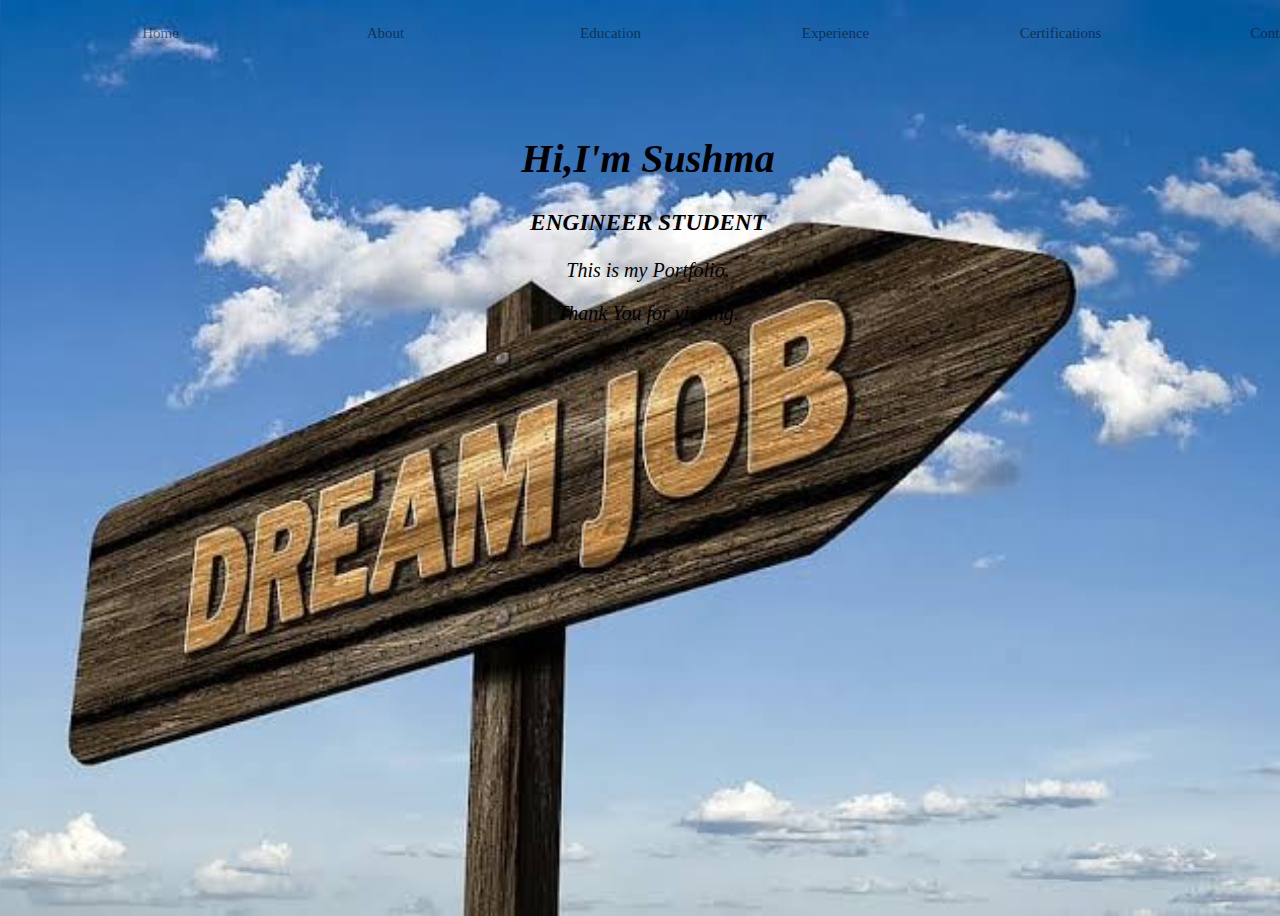
<file: index.html>
<!DOCTYPE html>
<!--[if lt IE 7]>      <html class="no-js lt-ie9 lt-ie8 lt-ie7"> <![endif]-->
<!--[if IE 7]>         <html class="no-js lt-ie9 lt-ie8"> <![endif]-->
<!--[if IE 8]>         <html class="no-js lt-ie9"> <![endif]-->
<!--[if gt IE 8]>      <html class="no-js"> <!--<![endif]-->
<html>
    <head>
        <meta charset="utf-8">
        <meta http-equiv="X-UA-Compatible" content="IE=edge">
        <title>Portfolio</title>
        <meta name="description" content="">
        <meta name="viewport" content="width=device-width, initial-scale=1">
        <link rel="stylesheet" href="style.css">
    </head>
    <body class="sushma">
        <div class="menu">
            <nav class="navbar">
                <ul>
                    <li><a href="index.html">Home</a></li>
                    <li><a href="about.html">About</a></li>
                    <li><a href="edu.html">Education</a></li>
                    <li><a href="experience.html">Experience</a></li>
                    <li><a href="certificate.html">Certifications</a></li>
                    <li><a href="contact.html">Contact Me</a></li>
                </ul>
            </nav>
            <div class="container">
                <div class="hero"><h1>Hi,I'm Sushma</h1>
                <h3>ENGINEER STUDENT</h3>
            <p>This is my Portfolio.</p>
        <p>Thank You for visiting.</p></div>
        <a></a>
            </div>
        </div>
    </body>
</html>
</file>
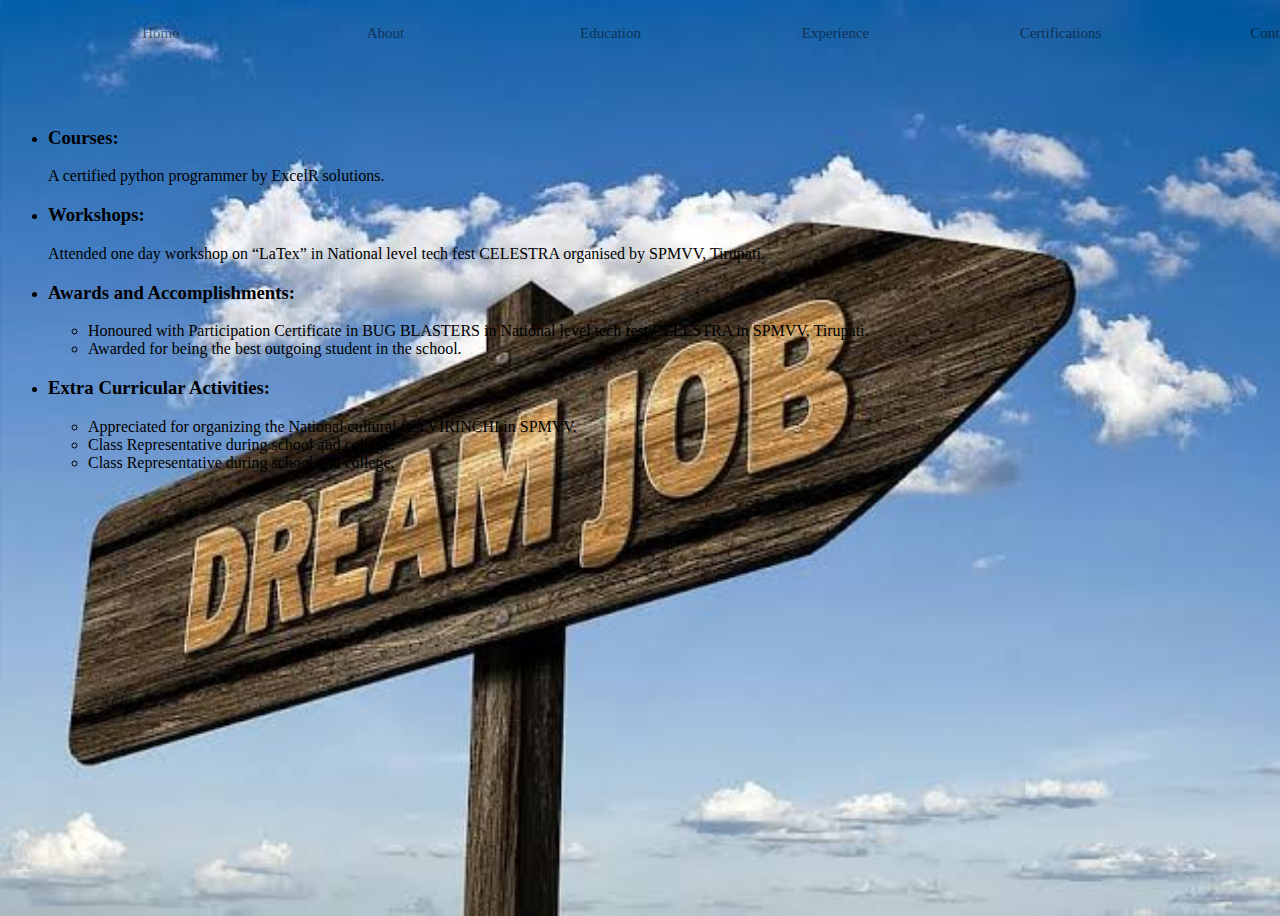
<file: certificate.html>
<!DOCTYPE html>
<!--[if lt IE 7]>      <html class="no-js lt-ie9 lt-ie8 lt-ie7"> <![endif]-->
<!--[if IE 7]>         <html class="no-js lt-ie9 lt-ie8"> <![endif]-->
<!--[if IE 8]>         <html class="no-js lt-ie9"> <![endif]-->
<!--[if gt IE 8]>      <html class="no-js"> <!--<![endif]-->
<html>
    <head>
        <meta charset="utf-8">
        <meta http-equiv="X-UA-Compatible" content="IE=edge">
        <title></title>
        <meta name="description" content="">
        <meta name="viewport" content="width=device-width, initial-scale=1">
        <link rel="stylesheet" href="style.css">
    </head>
    <body class="certify">
        <nav class="navbar">
            <ul>
                <li><a href="index.html">Home</a></li>
                <li><a href="about.html">About</a></li>
                <li><a href="edu.html">Education</a></li>
                <li><a href="experience.html">Experience</a></li>
                <li><a href="certificate.html">Certifications</a></li>
                <li><a href="contact.html">Contact Me</a></li>
            </ul>
        </nav>
        <div class="me">
            <ul>
                <li><h3>Courses:</h3>
                    <p>A certified python programmer by ExcelR solutions.</p>
                </li>
                <li>
                    <h3>Workshops:</h3>
                    <p>Attended one day workshop on “LaTex” in National level tech fest CELESTRA organised by 
                        SPMVV, Tirupati.</p>
                </li>
                <li><h3>Awards and Accomplishments:</h3>
                <p>
                    <ul>
                        <li>Honoured with Participation Certificate in BUG BLASTERS in National level tech fest
                            CELESTRA in SPMVV, Tirupati.</li>
                        <li> Awarded for being the best outgoing student in the school.</li>
                    </ul>
                </p></li>
                <li><h3>Extra Curricular Activities:</h3></li>
                <p>
                    <ul>
                        <li>Appreciated for organizing the National cultural fest VIRINCHI in SPMVV.</li>
                        <li>Class Representative during school and college.</li>
                        <li>Class Representative during school and college.</li>
                    </ul>
                </p>
            </ul>

        </div>
        
        <script src="" async defer></script>
    </body>
</html>
</file>
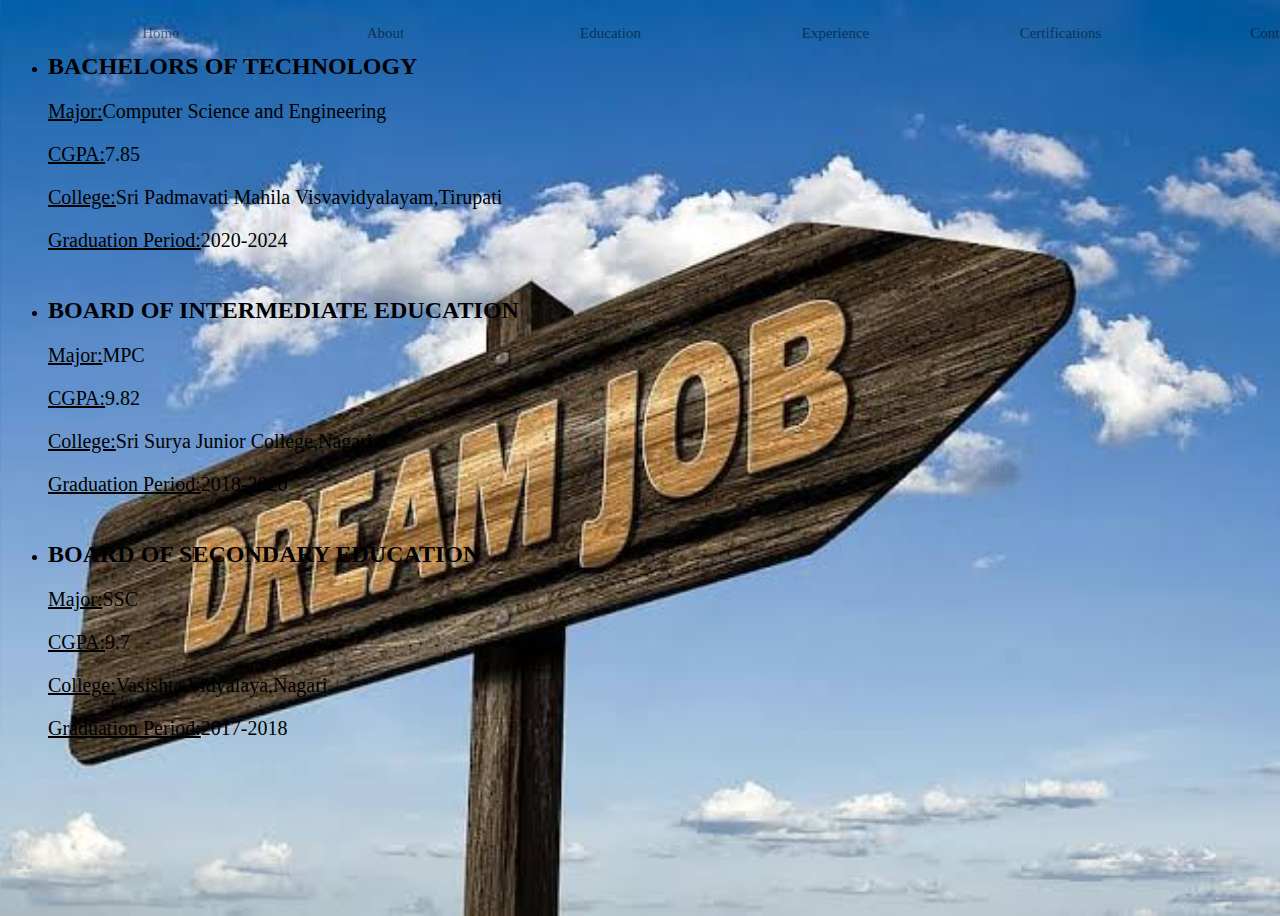
<file: edu.html>
<!DOCTYPE html>
<!--[if lt IE 7]>      <html class="no-js lt-ie9 lt-ie8 lt-ie7"> <![endif]-->
<!--[if IE 7]>         <html class="no-js lt-ie9 lt-ie8"> <![endif]-->
<!--[if IE 8]>         <html class="no-js lt-ie9"> <![endif]-->
<!--[if gt IE 8]>      <html class="no-js"> <!--<![endif]-->
<html>
    <head>
        <meta charset="utf-8">
        <meta http-equiv="X-UA-Compatible" content="IE=edge">
        <title></title>
        <meta name="description" content="">
        <meta name="viewport" content="width=device-width, initial-scale=1">
        <link rel="stylesheet" href="style.css">
    </head>
    <body class="edu">
        <nav class="navbar">
            <ul>
                <li><a href="index.html">Home</a></li>
                <li><a href="about.html">About</a></li>
                <li><a href="edu.html">Education</a></li>
                <li><a href="experience.html">Experience</a></li>
                <li><a href="certificate.html">Certifications</a></li>
                <li><a href="contact.html">Contact Me</a></li>
            </ul>
        </nav>
        <ul>
            <li>
                <h2>BACHELORS OF TECHNOLOGY</h2></li>
                <h3><u>Major:</u>Computer Science and Engineering</h3>
                <h3><u>CGPA:</u>7.85</h3>
                <h3><u>College:</u>Sri Padmavati Mahila Visvavidyalayam,Tirupati</h3>
                <h3><u>Graduation Period:</u>2020-2024</h3>
            </li>
            <li>
                <h2>BOARD OF INTERMEDIATE EDUCATION</h2>
                <h3><u>Major:</u>MPC</h3>
                <h3><u>CGPA:</u>9.82</h3>
                <h3><u>College:</u>Sri Surya Junior College,Nagari</h3>
                <h3><u>Graduation Period:</u>2018-2020</h3>
            </li>
            <li>
                <h2>BOARD OF SECONDARY EDUCATION</h2>
                <h3><u>Major:</u>SSC</h3>
                <h3><u>CGPA:</u>9.7</h3>
                <h3><u>College:</u>Vasishta Vidyalaya,Nagari</h3>
                <h3><u>Graduation Period:</u>2017-2018</h3>
            </li>
        </ul>

        <script src="" async defer></script>
    </body>
</html>
</file>
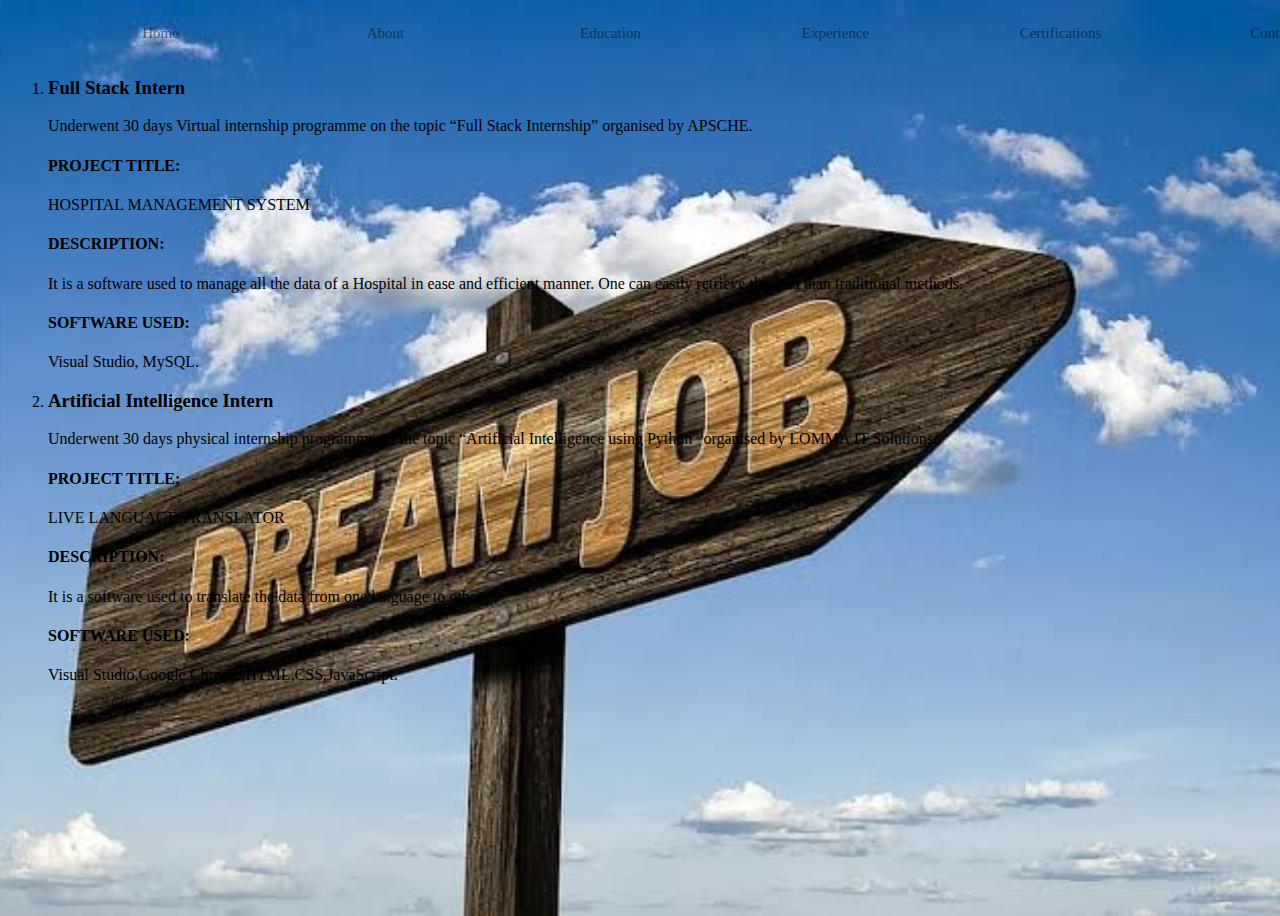
<file: experience.html>
<!DOCTYPE html>
<!--[if lt IE 7]>      <html class="no-js lt-ie9 lt-ie8 lt-ie7"> <![endif]-->
<!--[if IE 7]>         <html class="no-js lt-ie9 lt-ie8"> <![endif]-->
<!--[if IE 8]>         <html class="no-js lt-ie9"> <![endif]-->
<!--[if gt IE 8]>      <html class="no-js"> <!--<![endif]-->
<html>
    <head>
        <meta charset="utf-8">
        <meta http-equiv="X-UA-Compatible" content="IE=edge">
        <title></title>
        <meta name="description" content="">
        <meta name="viewport" content="width=device-width, initial-scale=1">
        <link rel="stylesheet" href="style.css">
    </head>
    <body class="intern">
        <nav class="navbar">
            <ul>
                <li><a href="index.html">Home</a></li>
                <li><a href="about.html">About</a></li>
                <li><a href="edu.html">Education</a></li>
                <li><a href="experience.html">Experience</a></li>
                <li><a href="certificate.html">Certifications</a></li>
                <li><a href="contact.html">Contact Me</a></li>
            </ul>
        </nav>
        <!----<img class="inter" src="#">-->
        <div class="exp">
            <ol>
                <li><h3>Full Stack Intern</h3>
                    <p>Underwent 30 days Virtual internship programme on the topic “Full Stack Internship” 
                        organised by APSCHE.
                    <br>
                <h4>PROJECT TITLE:</h4>HOSPITAL MANAGEMENT SYSTEM
                <h4>DESCRIPTION:</h4>It is a software used to manage all the data of a Hospital in ease and efficient 
                manner. One can easily retrieve the data than traditional methods.
                <h4>SOFTWARE USED:</h4> Visual Studio, MySQL.
            </p>
                </li>
                <li>
                    <h3>Artificial Intelligence Intern</h3>
                    <p>Underwent 30 days physical internship programme on the topic “Artificial Intelligence using 
                        Python” organised by LOMMA IT Solutions.
                    <h4>PROJECT TITLE:</h4>LIVE LANGUAGE TRANSLATOR
                    <h4>DESCRIPTION:</h4>It is a software used to translate the data from one language to other.
                    <h4>SOFTWARE USED:</h4>Visual Studio,Google Chrome,HTML,CSS,JavaScript.
                    </p>
                </li>
            </ol>
        </div>

        
        <script src="" async defer></script>
    </body>
</html>
</file>
<file: style.css>
.body{
    margin:0;
    padding:10;
    font-family: 'Playfair','display';
    box-sizing: border-box;
}
.sushma{
    background-image: url(resume.jpg);
    background-size: cover;
    width:100%;
    height:100vh;
}
nav{
    background: whitesmoke;
    text-align: center;
    font-size:15px;
    opacity: .5;
    width: 0px;
    height:0px;
}
nav ul{
    display: inline-flex;
    list-style: none;
    color:black;
    margin:auto;
}
nav ul li{
    width:225px;
    height: 35px;
    line-height:50px;
    text-align:center;
}
nav ul li a{
    color:black;
    text-decoration:none;
    line-height: 20px;
}
.active,nav ul li:hover{
    background: skyblue;
    border-radius: 5px;
}
.hero{
    font-size:20px;
    color:black;
    text-align: center;
    margin-top: 100px;
}
.hero h1{
    font-style: italic;
}
.hero h3{
    font-style: italic;
}
.hero p{
    font-style: italic;
}
.container{
    display: grid;
}
.myimg{
    float:left;
    padding-top: none;
    padding-right: 90px;
    width: 150px;
    height: 200px;
    border-radius: 50%;
}
.abt{
    background-image: url(resume.jpg);
    background-size: cover;
    width:100%;
    height:100vh;
}
.home-content{
    margin:10px;
    border-color: skyblue;
    align-items: center;
    padding-top: 50px;
}
.home-content p{
    line-height: 25px;
    align-items: center;
    font-size: 20px;
    font-style: italic;
}
.skills{
    display:grid;
    grid-template-columns: repeat(auto-fit,minmax(250px,1fr));
    grid-gap: 40px;
    margin-top: 50px;
}
.lang h2{
    font-size: 30px;
    font-weight: 500;
    margin-bottom: 10px;
}
.db h2{
    font-size: 30px;
    font-weight: 500;
    margin-bottom: 10px;
}
.wd h2{
    font-size: 30px;
    font-weight: 500;
    margin-bottom: 10px;
}
.lang h4{
    font-size: 15px;
    font-weight: 200;
}
.db h4{
    font-size: 15px;
    font-weight: 200;
}
.wd h4{
    font-size: 15px;
    font-weight: 200;
}
.jpg{
    float:right;
    padding-right: 100px;
    padding-top: 100px;
    padding-left:100px;
    width: 325px;
    height: 325px;
}
.edu{
    background-image: url(resume.jpg);
    background-size: cover;
    width:100%;
    height:100vh;
}
.edu h2{
    padding-top: 25px;
}
.edu h3{
    font-size: 20px;
    font-weight: 200;
}
.exp{
    padding-top:50px;
}
.intern{
    background-image: url(resume.jpg);
    background-size: cover;
    width:100%;
    height:100vh;
}
.inter{
    float:right;
    height: 200px;
    width:350px;
}
.certify{
    background-image: url(resume.jpg);
    background-size: cover;
    width:100%;
    height:100vh;
}
.me {
    padding-top: 100px;
}
.con{
    background-image: url(resume.jpg);
    background-size: cover;
    width:100%;
    height:100vh;
}
.icons i{
    color:green;
    font-size: 75px;
}
.fa-solid{
    color:darkslateblue;
    font-size: 50px;
}
.contact{
    display:grid;
    grid-template-columns: repeat(auto-fit,minmax(250px,1fr));
    grid-gap: 40px;
    margin-top: 50px;
    padding-top: 150px;
}
.fa-brands{
    color:darkslateblue;
    font-size: 50px;
}
.con i{
    font-size: 50px;
    align-items: center;
    padding-top: 25px;
    color: darkslateblue;
}
.mail a{
    text-decoration: none;
    color: darkslateblue;
}
.phone a{
    text-decoration: none;
    color: darkslateblue;
}
.linked a{
    text-decoration: none;
    color: darkslateblue;
}
.github a{
    text-decoration: none;
    color: darkslateblue;
}
.icons a{
    text-decoration: none;
    color:green
}
.jpg{
    align-items: left;
    border-radius: 50%;
}
</file>
